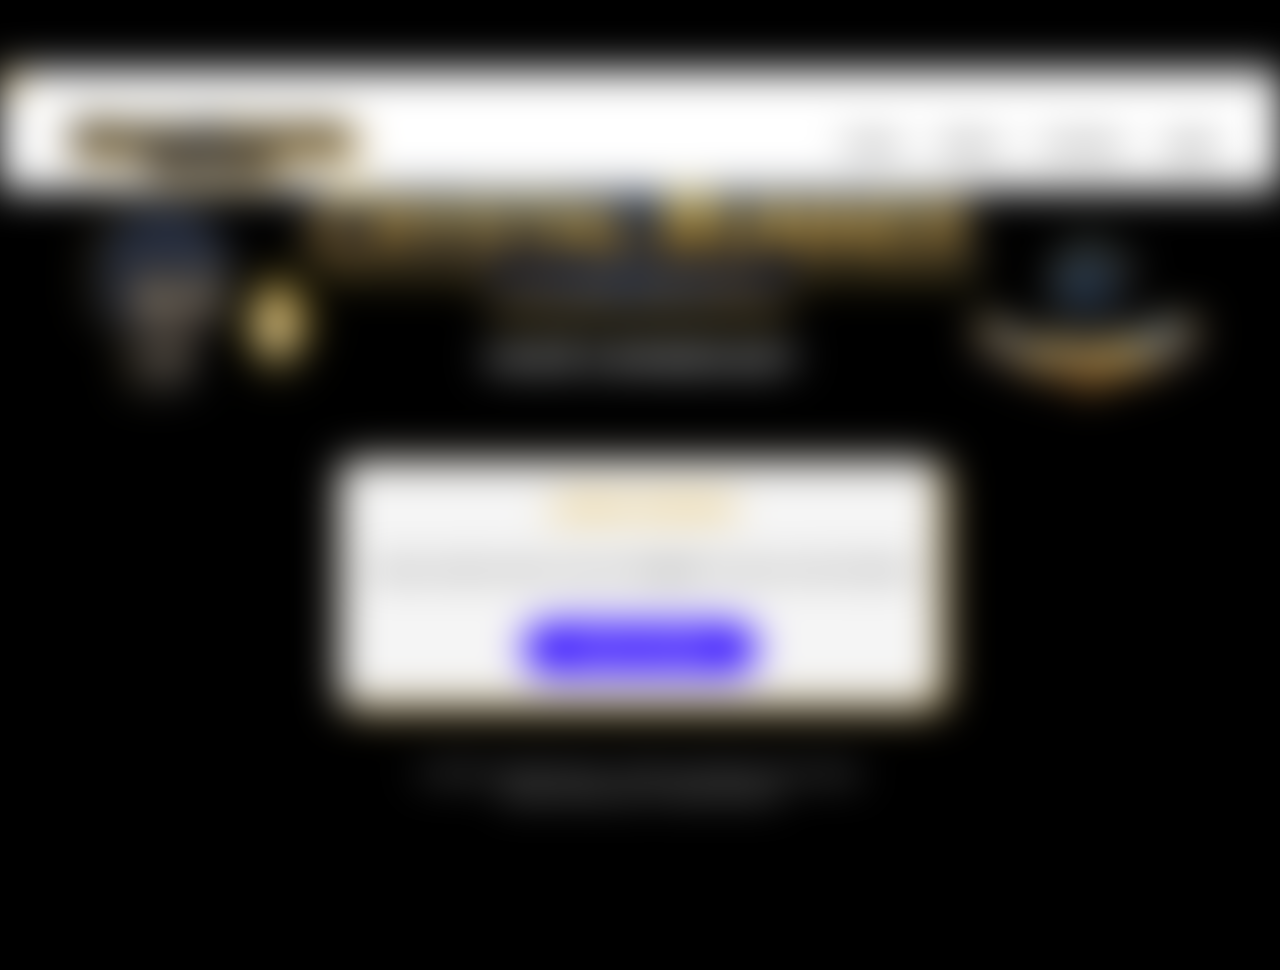
<file: index.html>
<!DOCTYPE html>
<html lang="pt-BR">

<head>
    <meta charset="UTF-8">
    <meta name="viewport" content="width=device-width, initial-scale=1.0">

    <link rel="preconnect" href="https://fonts.googleapis.com">
    <link rel="preconnect" href="https://fonts.gstatic.com" crossorigin>
    <link href="https://fonts.googleapis.com/css2?family=Goldman:wght@400;700&display=swap" rel="stylesheet">

    <title>CRYSTAL RUNNER</title>

    <link rel="stylesheet" href="https://cdnjs.cloudflare.com/ajax/libs/font-awesome/6.5.0/css/all.min.css">


    <link rel="stylesheet" href="css/style.css">

    <link rel="shortcut icon" href="img/logo2SemFundo.png" type="image/x-icon">

</head>

<body>
    <div id="conteudo-sensivel">
        <header id="mainHeader">
            <div class="tema">
                <i id="icontema" class="fa-solid fa-toggle-off"></i>
            </div>
            <nav>
                <a href="#home" title="HOME" class="logo">
                    <img src="img/logo.png" alt="logo">
                </a>
                <ul>
                    <li>
                        <a href="index.html">Home</a>
                    </li>
                    <li>
                        <a href="sobre.html">Sobre</a>
                    </li>
                    <li>
                        <a href="contato.html">Contato</a>
                    </li>
                    <li>
                        <a href="jogar.html">Jogar</a>
                    </li>
                </ul>
            </nav>
        </header>

        <div class="banner">
            <a href="jogar.html" title="jogar">
                <img src="img/banner.png" alt="Crystal Runner Banner">
            </a>
        </div>

        <main>

            <script>
                const iconetema = document.getElementById("icontema");
                const header = document.getElementById("mainHeader");

                iconetema.addEventListener("click", () => {

                    document.body.classList.toggle("dark-tema");
                    header.classList.toggle("dark-header");
                    iconetema.classList.toggle("fa-toggle-off");
                    iconetema.classList.toggle("fa-toggle-on");
                });
            </script>

            <section id="jogar">
                <h2 class="h2-main">JOGO DEMO</h2>
                <br>
                <p class="texto">
                    JOGUE AGORA PARA TER UM <strong>"SABOR"</strong> DO QUE VOCÊ ESPERA!
                </p>
                <br>
                <div>
                    <a href="jogar.html" class="btn-jogar">JOGAR AGORA</a>
                </div>
            </section>
        </main>

        <footer>
            <p>&copy; 2026 Crystal Runner. Todos os direitos reservados.</p>
            <p>Desenvolvido por Cristiani Budnik</p>
        </footer>

    </div>

    <script>

        const ANO_LANCAMENTO = 2026;
        let anoAtual = new Date().getFullYear();

        if (anoAtual == ANO_LANCAMENTO) {
            alert("📢 NOTÍCIA: Este jogo é um GRANDE LANÇAMENTO deste ano!");
        }


        let nomeVisitante = prompt("Bem-vindo ao Crystal Runner! Qual é o seu nome?");
        let idadeVisitante = prompt("Olá, " + nomeVisitante + "! Qual é a sua idade para acessar o conteúdo sensível?");

        if (idadeVisitante >= 18) {

            alert("Parabéns, " + nomeVisitante + "! Seu acesso foi liberado com sucesso.");

            document.getElementById("conteudo-sensivel").style.filter = "none";
        } else {

            alert("Lamentamos, " + nomeVisitante + ". Por segurança, as imagens do jogo permanecerão borradas.");

            document.getElementById("conteudo-sensivel").style.filter = "blur(20px)";
        }
    </script>
</body>

</html>
</file>
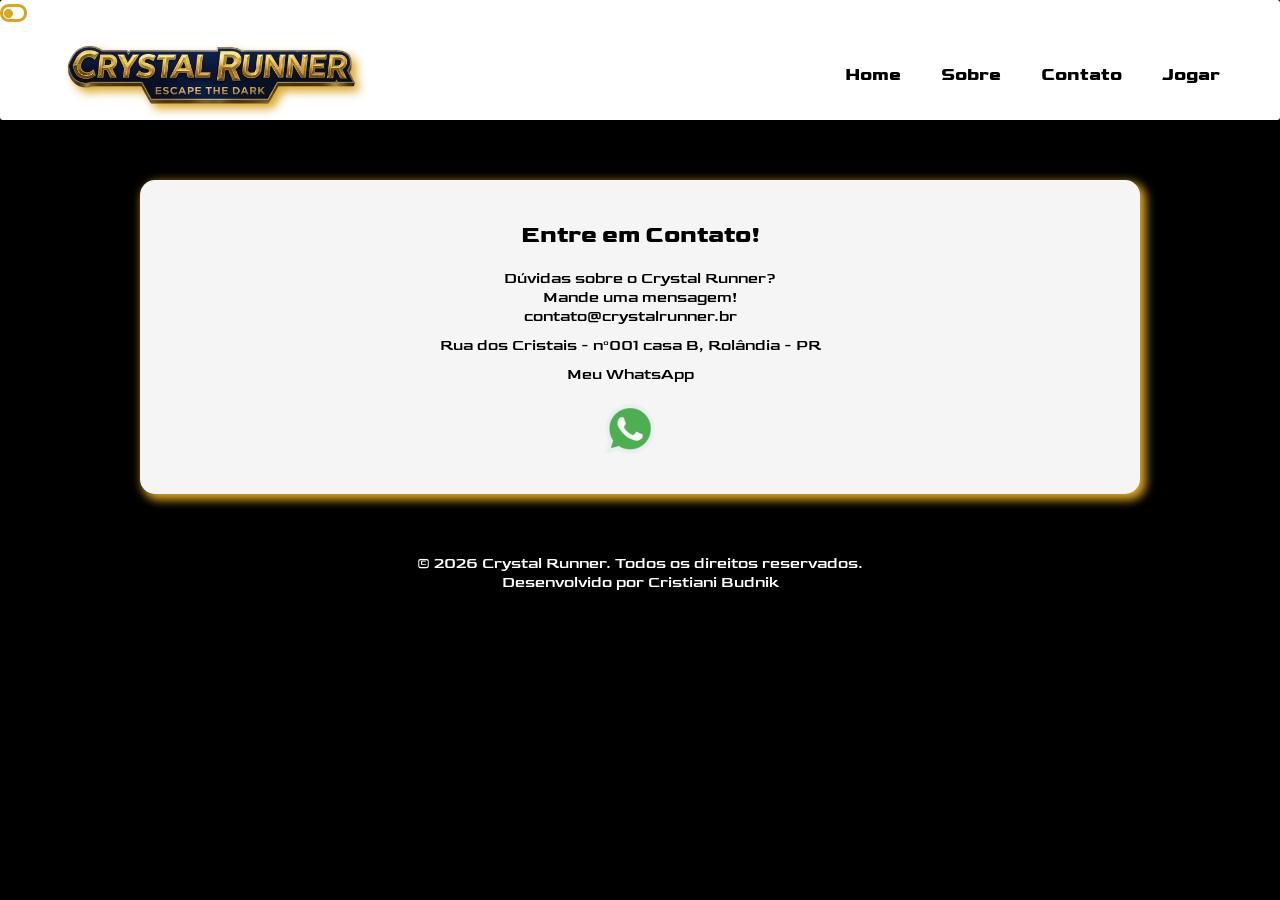
<file: contato.html>
<!DOCTYPE html>
<html lang="pt-BR">

<head>
    <meta charset="UTF-8">
    <meta name="viewport" content="width=device-width, initial-scale=1.0">

    <link rel="preconnect" href="https://fonts.googleapis.com">
    <link rel="preconnect" href="https://fonts.gstatic.com" crossorigin>
    <link href="https://fonts.googleapis.com/css2?family=Goldman:wght@400;700&display=swap" rel="stylesheet">

    <title>CRYSTAL RUNNER</title>

    <link rel="stylesheet" href="https://cdnjs.cloudflare.com/ajax/libs/font-awesome/6.5.0/css/all.min.css">

    

    <link rel="stylesheet" href="css/styleContato.css">

    <link rel="shortcut icon" href="img/logo2SemFundo.png" type="image/x-icon">

</head>

<body>
    <header id="mainHeader">
        <div class="tema">
            <i id="icontema" class="fa-solid fa-toggle-off"></i>
        </div>
        <nav>
            <a href="#home" title="HOME" class="logo">
                <img src="img/logo.png" alt="logo">
            </a>

            <ul>

                <li>
                    <a href="index.html">Home</a>
                </li>

                <li>
                    <a href="sobre.html">Sobre</a>
                </li>

                <li>
                    <a href="contato.html">Contato</a>
                </li>

                <li>
                    <a href="jogar.html">Jogar</a>
                </li>

            </ul>

        </nav>

    </header>

    <main>
        <script>
            const iconetema = document.getElementById("icontema");
            const header = document.getElementById("mainHeader");

            iconetema.addEventListener("click", () => {

                document.body.classList.toggle("dark-tema");
                header.classList.toggle("dark-header");
                iconetema.classList.toggle("fa-toggle-off");
                iconetema.classList.toggle("fa-toggle-on");
            });
        </script>
        <section>
            <h2>Entre em Contato!</h2>
            <p>Dúvidas sobre o Crystal Runner?</p>
            <p>Mande uma mensagem!</p>

            <div class="container">
                <div class="contato">
                    <p>contato@crystalrunner.br</p>
                    <p>Rua dos Cristais - nº001 casa B, Rolândia - PR</p>

                    <p class="whatsapp">Meu WhatsApp</p>
                    <a href="https://wa.me/5544998599000" title="Whatsapp" class="whatsapp">
                        <img src="img/whatsapp.png" alt="Whatsapp">
                    </a>
                </div>

        </section>
    </main>
</body>
<footer>
    <p>&copy; 2026 Crystal Runner. Todos os direitos reservados.</p>
    <p>Desenvolvido por Cristiani Budnik</p>
</footer>

</html>
</file>
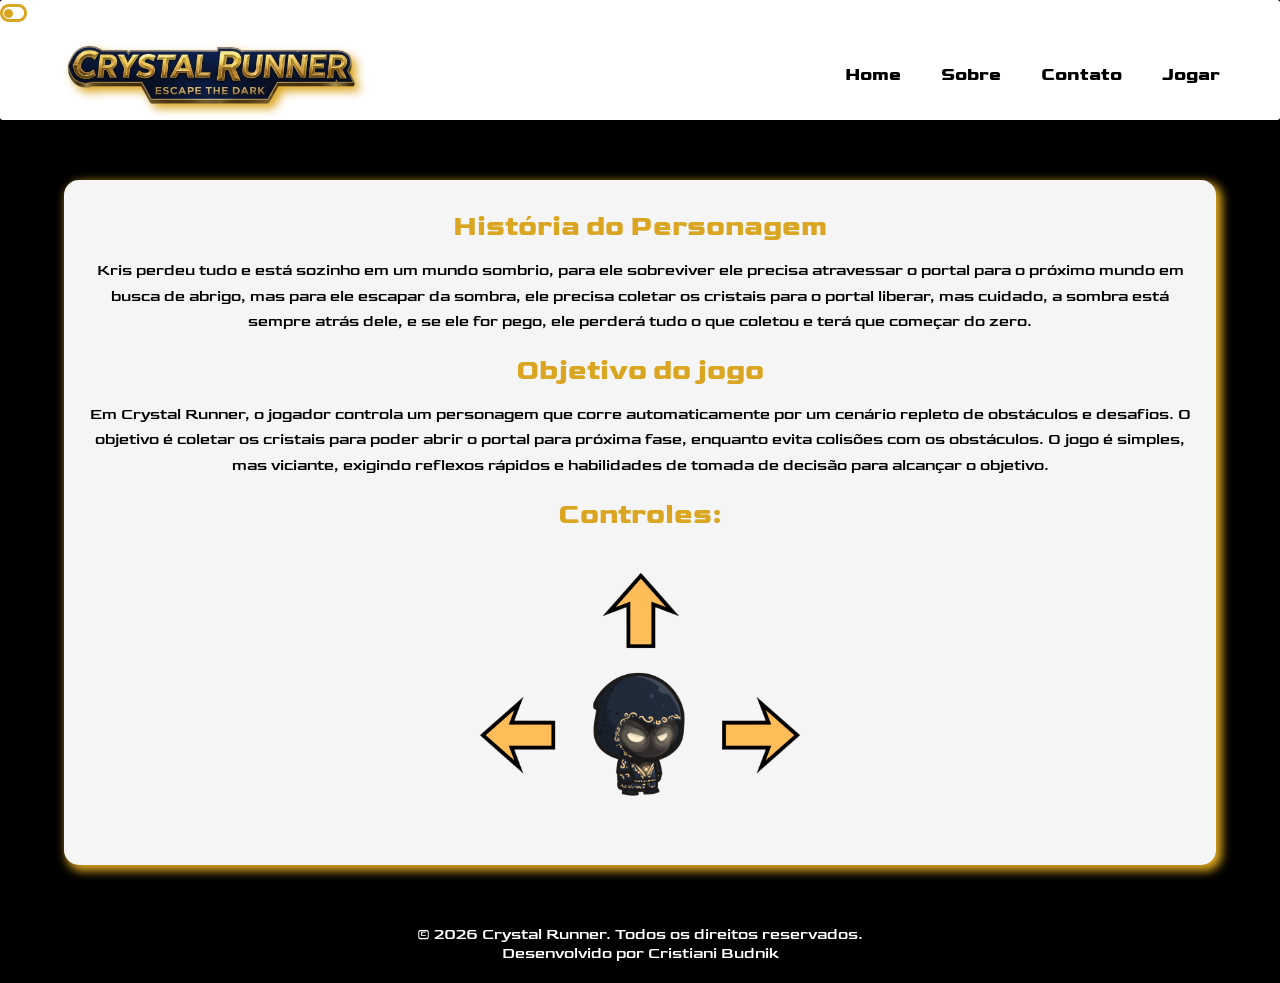
<file: sobre.html>
<!DOCTYPE html>
<html lang="pt-BR">

<head>
    <meta charset="UTF-8">
    <meta name="viewport" content="width=device-width, initial-scale=1.0">

    <link rel="preconnect" href="https://fonts.googleapis.com">
    <link rel="preconnect" href="https://fonts.gstatic.com" crossorigin>
    <link href="https://fonts.googleapis.com/css2?family=Goldman:wght@400;700&display=swap" rel="stylesheet">

    <title>CRYSTAL RUNNER</title>

    <link rel="stylesheet" href="https://cdnjs.cloudflare.com/ajax/libs/font-awesome/6.5.0/css/all.min.css">

    <link rel="stylesheet" href="css/styleSobre.css">

    <link rel="shortcut icon" href="img/logo2SemFundo.png" type="image/x-icon">

</head>

<body>
    <header id="mainHeader">
        <div class="tema">
            <i id="icontema" class="fa-solid fa-toggle-off"></i>
        </div>

        <nav>
            <a href="#home" title="HOME" class="logo">
                <img src="img/logo.png" alt="logo">
            </a>
            <ul>
                <li>
                    <a href="index.html">Home</a>
                </li>
                <li>
                    <a href="sobre.html">Sobre</a>
                </li>
                <li>
                    <a href="contato.html">Contato</a>
                </li>
                <li>
                    <a href="jogar.html">Jogar</a>
                </li>
            </ul>
        </nav>
    </header>
    <main>
        <script>
            const iconetema = document.getElementById("icontema");
            const header = document.getElementById("mainHeader");

            iconetema.addEventListener("click", () => {

                document.body.classList.toggle("dark-tema");
                header.classList.toggle("dark-header");
                iconetema.classList.toggle("fa-toggle-off");
                iconetema.classList.toggle("fa-toggle-on");
            });
        </script>
        <section id="jogar">
            <h2 class="h2-main">História do Personagem</h2>
            <p class="texto">
                Kris perdeu tudo e está sozinho em um mundo sombrio, para ele sobreviver ele precisa atravessar o portal
                para o próximo mundo em busca de abrigo, mas para ele escapar da sombra, ele precisa coletar os cristais
                para o portal liberar, mas cuidado, a sombra está sempre atrás dele, e se ele for pego, ele perderá tudo
                o que coletou e terá que começar do zero.
            </p>
            <br>
            <h2 class="h2-main">Objetivo do jogo</h2>
            <p class="texto">
                Em Crystal Runner, o jogador controla um personagem que corre automaticamente por um cenário repleto de
                obstáculos e desafios. O objetivo é coletar os cristais para poder abrir o portal para próxima fase,
                enquanto evita colisões com os obstáculos. O jogo é simples, mas viciante, exigindo reflexos rápidos e
                habilidades de tomada de decisão para alcançar o objetivo.
            </p>
            <br>
            <h2 class="h2-main">Controles:</h2>
            <div>
                <img src="img/instrucao.png" alt="Controles do jogo">
            </div>
        </section>
    </main>

    <footer>
        <p>&copy; 2026 Crystal Runner. Todos os direitos reservados.</p>
        <p>Desenvolvido por Cristiani Budnik</p>
    </footer>
</body>

</html>
</file>
<file: css/style.css>
* {
    margin: 0;
    padding: 0;
    box-sizing: border-box;
    font-family: 'Goldman', sans-serif;
    scroll-behavior: smooth;
    scrollbar-width: none;
}

#conteudo-sensivel {
    width: 100%;
    min-height: 100vh;
    transition: filter 0.6s ease-in-out;
    filter: blur(30px);
}

body {
    font-family: Arial, sans-serif;
    color: goldenrod;
    background: black;

    body.light-mode {
        background: whitesmoke;
        color: #121212;
    }
}



header {
    position: fixed;
    width: 100%;
    top: 0;
    background-color: white;

    .tema {
        cursor: pointer;
        font-size: 24px;
        color: goldenrod;
    }

    nav {
        display: flex;
        justify-content: space-between;
        align-items: center;
        max-width: 1200px;
        margin: 0 auto;
        padding: 10px 20px;

        .logo img {
            filter: drop-shadow(5px 5px 5px goldenrod);
            max-width: 300px;
            height: auto;
            display: block;
        }

        ul {
            display: flex;
            list-style: none;
            gap: 40px;
        }

        li a {
            text-decoration: none;
            color: black;
            font-weight: bold;
            font-size: 18px;
            transition: color 0.3s;
        }

        a:hover {
            color: goldenrod;
        }

    }
}

.banner {
    width: 100%;
    margin-top: 70px;

    img {
        width: 100%;
        height: auto;
    }
}

main {
    width: 90%;
    max-width: 600px;
    margin: 40px auto;
    background-color: whitesmoke;
    border-radius: 15px;
    overflow: hidden;
    box-shadow: 4px 4px 10px 2px goldenrod;

    section {

        padding: 30px 20px;
        text-align: center;

        .h2-main {
            font-size: 28px;
            margin-bottom: 15px;
        }

        .texto {
            color: black;
            font-size: 16px;
            line-height: 1.6;
        }
    }

    div {

        margin-top: 20px;

        .btn-jogar {
            display: inline-block;
            padding: 15px 40px;
            background-color: #2600ff;
            color: white;
            text-decoration: none;
            font-weight: bold;
            font-size: 18px;
            border-radius: 50px;
            border: none;
            cursor: pointer;
        }

    }
}

footer {
    text-align: center;
    padding: 20px;
    background-color: black;
    color: white;
}

body.dark-tema main {
    background-color: #121212;
    color: #f5f5f5;
}

.dark-header {
    background-color: #000000;
    color: #fff;
}

body.dark-tema .texto {
    color: #ddd;
}
body.dark-tema header nav a {
    color: white;
}

body.dark-tema header nav a:hover {
    color: goldenrod;
}




@media (max-width: 768px) {
    header nav {
        flex-direction: column;
        text-align: center;
        padding: 10px 20px;
    }

    header nav ul {
        gap: 40px;
        padding: 10px 0;
    }

    header nav ul li {
        transition: color 0.3s;

        a:hover {
            color: goldenrod;
        }
    }

    header nav .logo img {
        max-width: 200px;
        height: auto;
        display: block;

        a:hover {
            color: goldenrod;
        }
    }



    .banner {
        margin-top: 50px;
    }

    .banner img {
        width: 100%;
        height: auto;
        margin-top: 114px;
    }


    main section {
        padding: 60px;
        text-align: center;
    }

    .h2-main {
        font-size: 24px;
    }

}
</file>
<file: css/styleContato.css>
* {
    margin: 0;
    padding: 0;
    box-sizing: border-box;
    font-family: 'Goldman', sans-serif;
    scroll-behavior: smooth;
    scrollbar-width: none;
}

body {
    font-family: Arial, sans-serif;
    color: goldenrod;
    background: black;
    margin-top: 180px;

    body.light-mode {
        background: whitesmoke;
        color: #121212;
    }
}

header {
    position: fixed;
    width: 100%;
    top: 0;
    background-color: white;
    border-radius: 3px;

    .tema {
        cursor: pointer;
        font-size: 24px;
        color: goldenrod;
    }

    nav {
        display: flex;
        justify-content: space-between;
        align-items: center;
        max-width: 1200px;
        margin: 0 auto;
        padding: 10px 20px;

        .logo img {
            filter: drop-shadow(5px 5px 5px goldenrod);
            max-width: 300px;
            height: auto;
            display: block;
        }

        ul {
            display: flex;
            list-style: none;
            gap: 40px;
        }

        li a {
            text-decoration: none;
            color: black;
            font-weight: bold;
            font-size: 18px;
            transition: color 0.3s;
        }

        a:hover {
            color: goldenrod;
        }
    }

}


main {
    padding: 20px;
    width: 90%;
    max-width: 1000px;
    margin: 40px auto;
    background-color: whitesmoke;
    border-radius: 15px;
    box-shadow: 4px 4px 10px 2px goldenrod;
    display: flex;
    flex-direction: column;
    align-items: center;

    section {
        text-align: center;
        width: 100%;
        max-width: 800px;
        margin: 20px;
        color: black;

        h2,
        main section p {
            text-align: center;
            margin-bottom: 20px;
        }

        .contato {
            text-align: center;
            display: flex;
            flex-direction: column;
            justify-content: center;
            padding-right: 20px;
            align-items: center;
            gap: 10px;

            a img {
                max-width: 50px;
                display: block;
                margin-top: 10px;
            }
        }
    }
}

footer {
    text-align: center;
    padding: 20px;
    background-color: black;
    color: white;
}

body.dark-tema main {
    background-color: #121212;
    color: #f5f5f5;
}

.dark-header {
    background-color: #000000;
    color: #fff;
}

body.dark-tema .texto {
    color: #ddd;
}

body.dark-tema header nav a {
    color: white;
}

body.dark-tema header nav a:hover {
    color: goldenrod;
}

body.dark-tema section h2,
body.dark-tema section p {
    color: white;
}


@media (max-width: 480px) {
    body {
        margin-top: 190px;
    }

    header nav {
        flex-direction: column;
        text-align: center;
        padding: 10px 20px;
        border-radius: 4px;
    }

    header nav ul {
        gap: 40px;
        padding: 10px 0;
    }

    header nav .logo img {
        max-width: 200px;
        height: auto;
        display: block;
    }

    a:hover {
        color: goldenrod;
    }

    main {
        align-items: center;
        margin: 35px 25px 20px 25px;
    }

    main section {
        margin: 20px 10px;
        padding: 0;
    }

    .contato {

        border-right: none;
        padding-right: 0;
        padding-bottom: 20px;
        margin-bottom: 20px;
        align-items: center;

        a img {
            max-width: 50px;
            display: block;
            margin-top: 10px;
        }
    }

    footer {
        margin-top: 135px;
        position: relative;
        text-align: center;
        color: white;
    }
}
</file>
<file: css/styleSobre.css>
* {
    margin: 0;
    padding: 0;
    box-sizing: border-box;
    font-family: 'Goldman', sans-serif;
    scroll-behavior: smooth;
    scrollbar-width: none;
}

body {
    margin-top: 180px;
    font-family: Arial, sans-serif;
    color: goldenrod;
    background: black;
    margin-top: 180px;

    body.light-mode {
        background: whitesmoke;
        color: #121212;
    }
}

header {
    position: fixed;
    width: 100%;
    top: 0;
    background-color: white;
    border-radius: 3px;
    
    .tema {
        cursor: pointer;
        font-size: 24px;
        color: goldenrod;
    }

    nav {
        display: flex;
        justify-content: space-between;
        align-items: center;
        max-width: 1200px;
        margin: 0 auto;
        padding: 10px 20px;

        .logo img {
            filter: drop-shadow(5px 5px 5px goldenrod);
            max-width: 300px;
            height: auto;
            display: block;
        }

        ul {
            display: flex;
            list-style: none;
            gap: 40px;
        }

        li a {
            text-decoration: none;
            color: black;
            font-weight: bold;
            font-size: 18px;
            transition: color 0.3s;
        }

        a:hover {
            color: goldenrod;
        }
    }
}


main {
    width: 90%;
    max-width: 1200px;
    margin: 40px auto;
    background-color: whitesmoke;
    border-radius: 15px;
    overflow: hidden;
    box-shadow: 4px 4px 10px 2px goldenrod;

    section {
        padding: 30px 20px;
        text-align: center;
    }

    .h2-main {
        font-size: 28px;
        margin-bottom: 15px;
    }

    .texto {
        color: black;
        font-size: 16px;
        line-height: 1.6;
    }

    img {
        max-width: 30%;
        height: auto;
        margin-top: 20px;
    }
}

footer {
    text-align: center;
    padding: 20px;
    background-color: black;
    color: white;
}

body.dark-tema main {
    background-color: #121212;
    color: #f5f5f5;
}

.dark-header {
    background-color: #000000;
    color: #fff;
}

body.dark-tema .texto {
    color: #ddd;
}

body.dark-tema header nav a {
    color: white;
}

body.dark-tema header nav a:hover {
    color: goldenrod;
}

body.dark-tema section h2,
body.dark-tema section p {
    color: white;
}


@media (max-width: 480px) {
    body {
        margin-top: 190px;
    }

    header nav {
        flex-direction: column;
        text-align: center;
        padding: 10px 20px;
    }

    header nav ul {
        gap: 40px;
        padding: 10px 0;
    }

    header nav .logo img {
        max-width: 200px;
        height: auto;
        display: block;
        padding: 0;
    }

    a:hover {
        color: goldenrod;
    }

    .banner {
        margin-top: 50px;
    }

    .banner img {
        width: 100%;
        height: auto;
        margin-top: 40px;
    }


    main section {
        padding: 60px;
        text-align: left;
    }

    .h2-main {
        margin-left: 30px;
        font-size: 24px;
    }

    div img {
        max-width: 70%;
        margin-left: 30px;
    }

}
</file>
